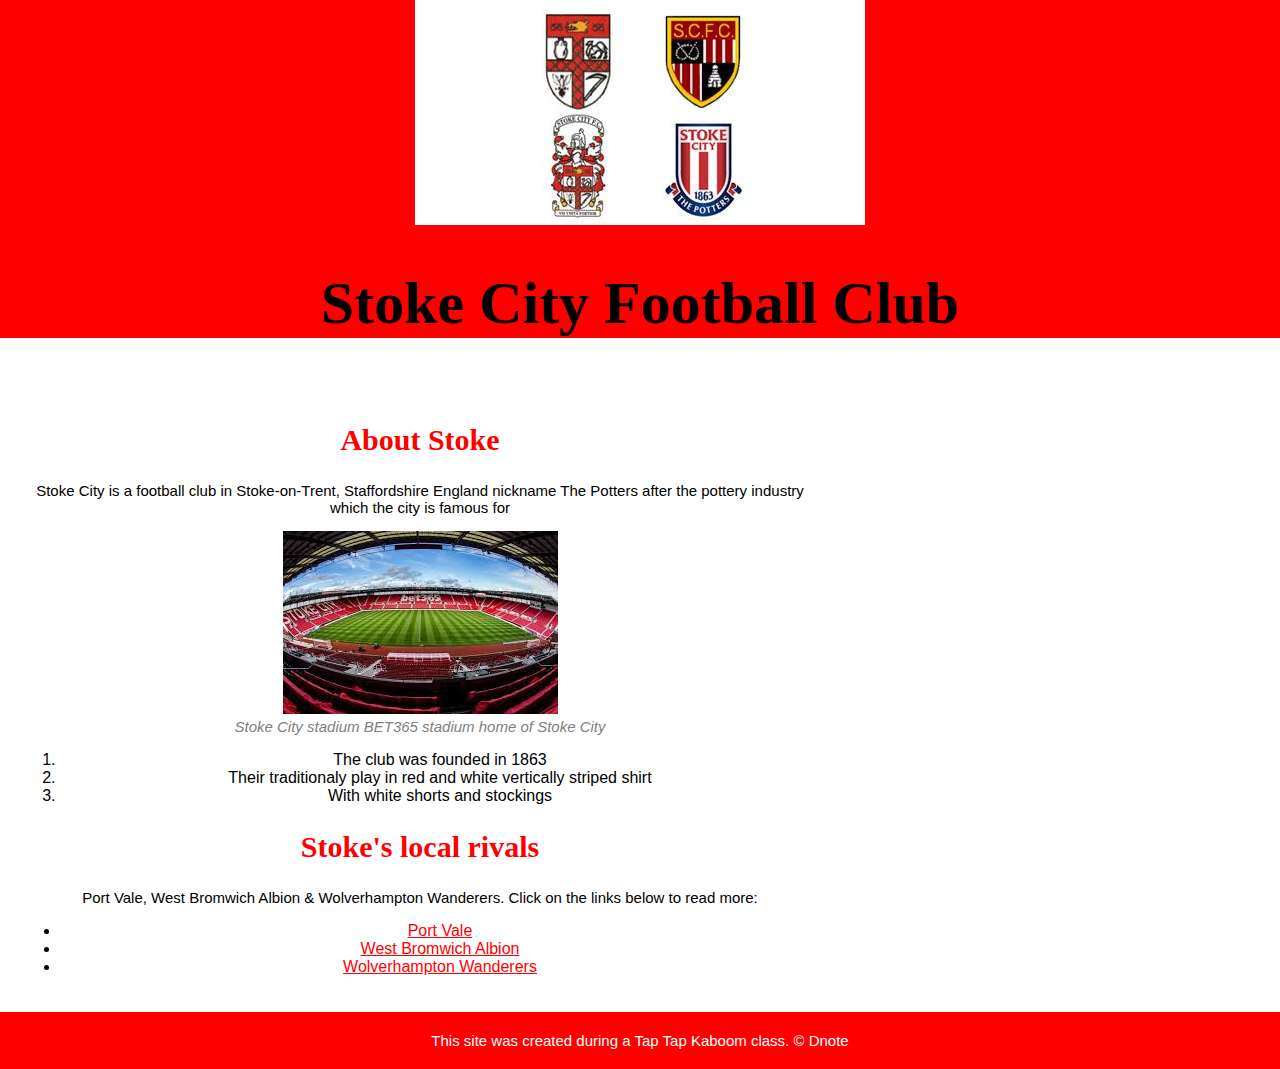
<file: index.html>
<!DOCTYPE html>
<html>
<head>
	<title>Stoke City Football Club</title>
	<link rel="icon" href="img/Stoke(2).jpeg">
   <link rel="preconnect" href="https://fonts.googleapis.com">
   <link rel="stylesheet" type="text/css" href="css/stoke.css">
</head>
<body>
     <!-- header element -->
     <header>
     	<img src="img/stoke 4 badge.jpeg">
     	<h1>Stoke City Football Club</h1>
     </header>

     <!-- header element -->
     <main>
     	<h2>About Stoke</h2>
        <p>Stoke City is a football club in Stoke-on-Trent, Staffordshire England
        nickname The Potters after the pottery industry which the city is famous for</p>
        <img src="img/Stoke stadium.jpeg">
        <p class="caption">Stoke City stadium BET365 stadium home of Stoke City</p>

        <!-- Brief intro -->
        <ol>
        	<li>The club was founded in 1863</li>
        	<li>Their traditionaly play in red and white vertically striped shirt</li>
        	<li>With white shorts and stockings</li>
        </ol>

        <!-- rivals -->
        <h2>Stoke's local rivals</h2>
        <p>Port Vale, West Bromwich Albion & Wolverhampton Wanderers. Click on the links below to read more:</p>
        <ul>
        	<li><a target="_blank" href="https://en.wikipedia.org/wiki/Port_Vale_F.C.">Port Vale</a></li>
        	<li><a target="_blank" href="https://en.wikipedia.org/wiki/West_Bromwich_Albion_F.C.">West Bromwich Albion</a></li>
        	<li><a target="_blank" href="https://en.wikipedia.org/wiki/Wolverhampton_Wanderers_F.C.">Wolverhampton Wanderers</a></li>
        </ul>

     </main>

     <!-- Footer element -->
     <footer>
     	<p>This site was created during a <a href="https://taptapkaboom.com"></a>Tap Tap Kaboom class.
     	&copy; Dnote</p>
     </footer>
</body>
</html>
</file>
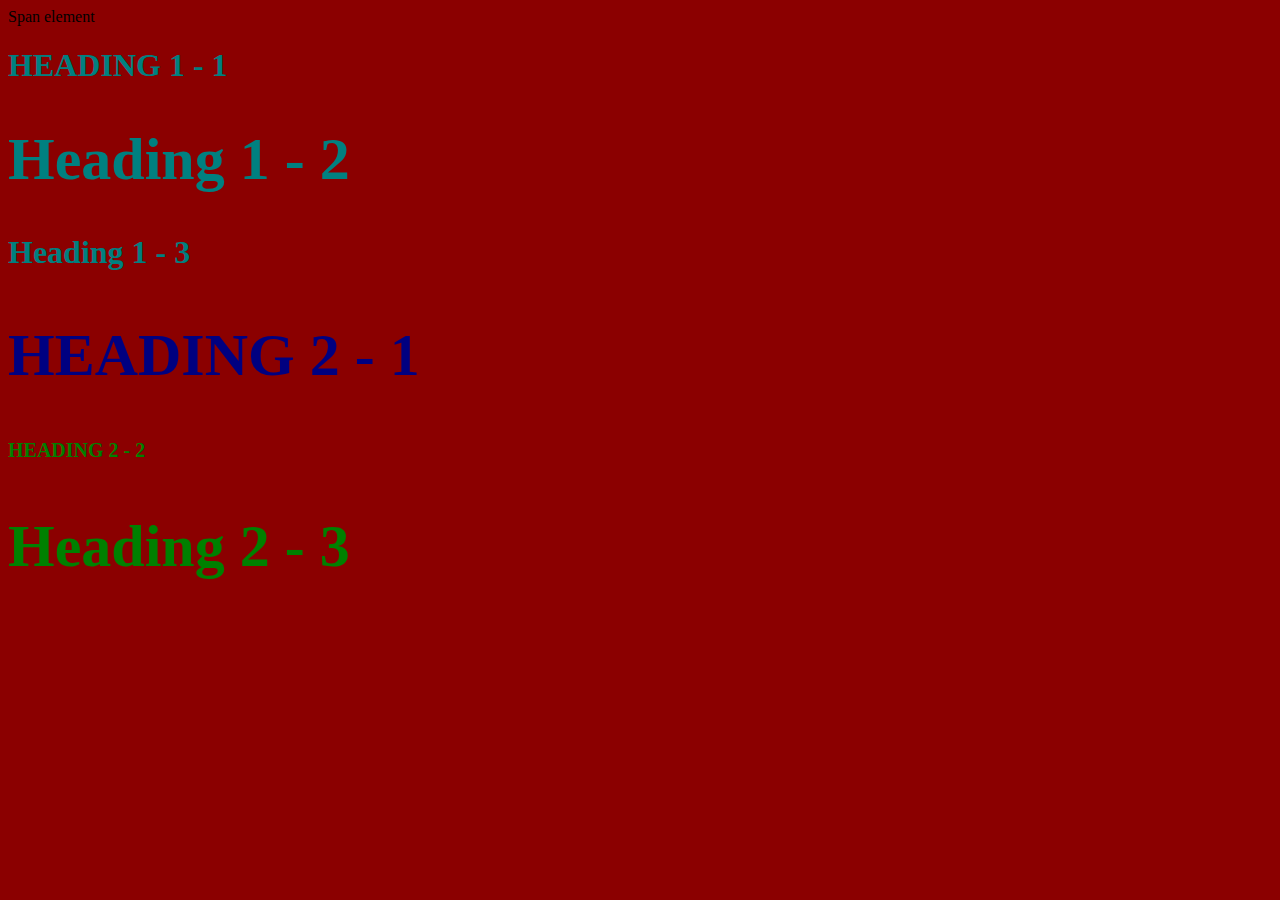
<file: styles-test.html>
<!DOCTYPE html>
<html>
<head>
	<title>style test</title>
	<link rel="stylesheet" type="text/css" href="css/test.css">
</head>
<body>
     <span>Span element</span>
	 <h1 class="uppercase"><span></span>Heading 1</span> - 1</h1>
     <h1 class="big">Heading 1 - 2</h1>
     <h1>Heading 1 - 3</h1>
     <h2 class="big uppercase">Heading 2 - 1</h2>
     <h2 class="uppercase">Heading 2 - 2</h2>
     <h2 class="big">Heading 2 - 3</h2>

</body>
</html>
</file>
<file: css/stoke.css>
body{
     margin: 0;
     font-family: Helvetica, Arial, sans-serif;
}

header{
	background-color: red;
	text-align: center;
}

h1, h2{
	font-family: 'Splash', cursive;
}

header h1{
	color: black;
	font-size: 60px;
	text-align: center;
}

main{
	max-width: 800px;
	text-align: center;
	padding: 20px;
	text-align: center;
}

main img{
	max-width: 100%;
	text-align: center;
}

h2{
	font-size: 30px;
	color: red;
	text-align: center;
}

p{
	font-size: 15px;
}

a{
	color: red;
}

a:hover{
	color: green;
	background-color: violet;
}

footer{
	background-color: red;
	text-align: center;
	color: white;
	padding: 20px;
}

footer p{
	margin: 0;
}

footer a{
	color: white;
}
footer a:hover{
	opacity: .5;
	background-color: transparent;
}

p.caption{
	color: grey;
	font-style: italic;
	margin-top: 0;
}
</file>
<file: css/test.css>
body{
	background-color: darkred;
}
h1{
	font size: 30px;
	color: teal;
}

h2{
	color: red;
	font-size: 20px;
}

h2{
	color: green;
}

.big{
	font-size: 60px;
}

.uppercase{
	text-transform: uppercase;
}

.big.uppercase{
	color: navy;
}

h1 span{
	color: violet;
}
</file>
